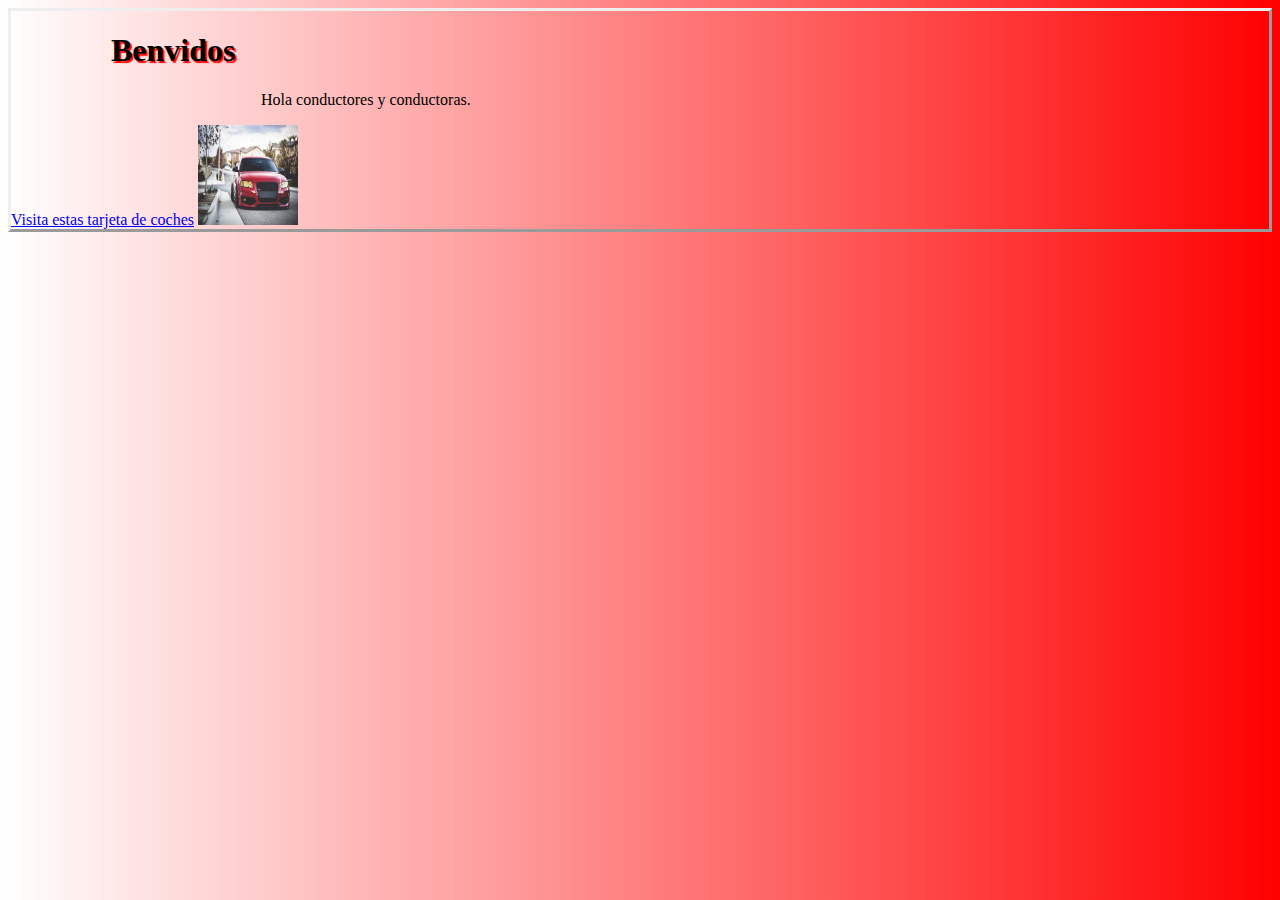
<file: index.html>
<!DOCTYPE html>
<html lang="gl">
    <head>
<meta charset="UTF-8">
<link rel=stylesheet  href=estiloportada.css>
<title>a3 1.9 115cv</title>
</head>

<body>
<h1>Benvidos</h1>

<p>Hola conductores y conductoras.</p>


<a href="tarxetas.html">Visita estas tarjeta de coches</a>


<img src="a3.jpg" style="width:100px;height:100px;margin-right:10px; alt="Second slide;">


    </body>
</html>
</file>
